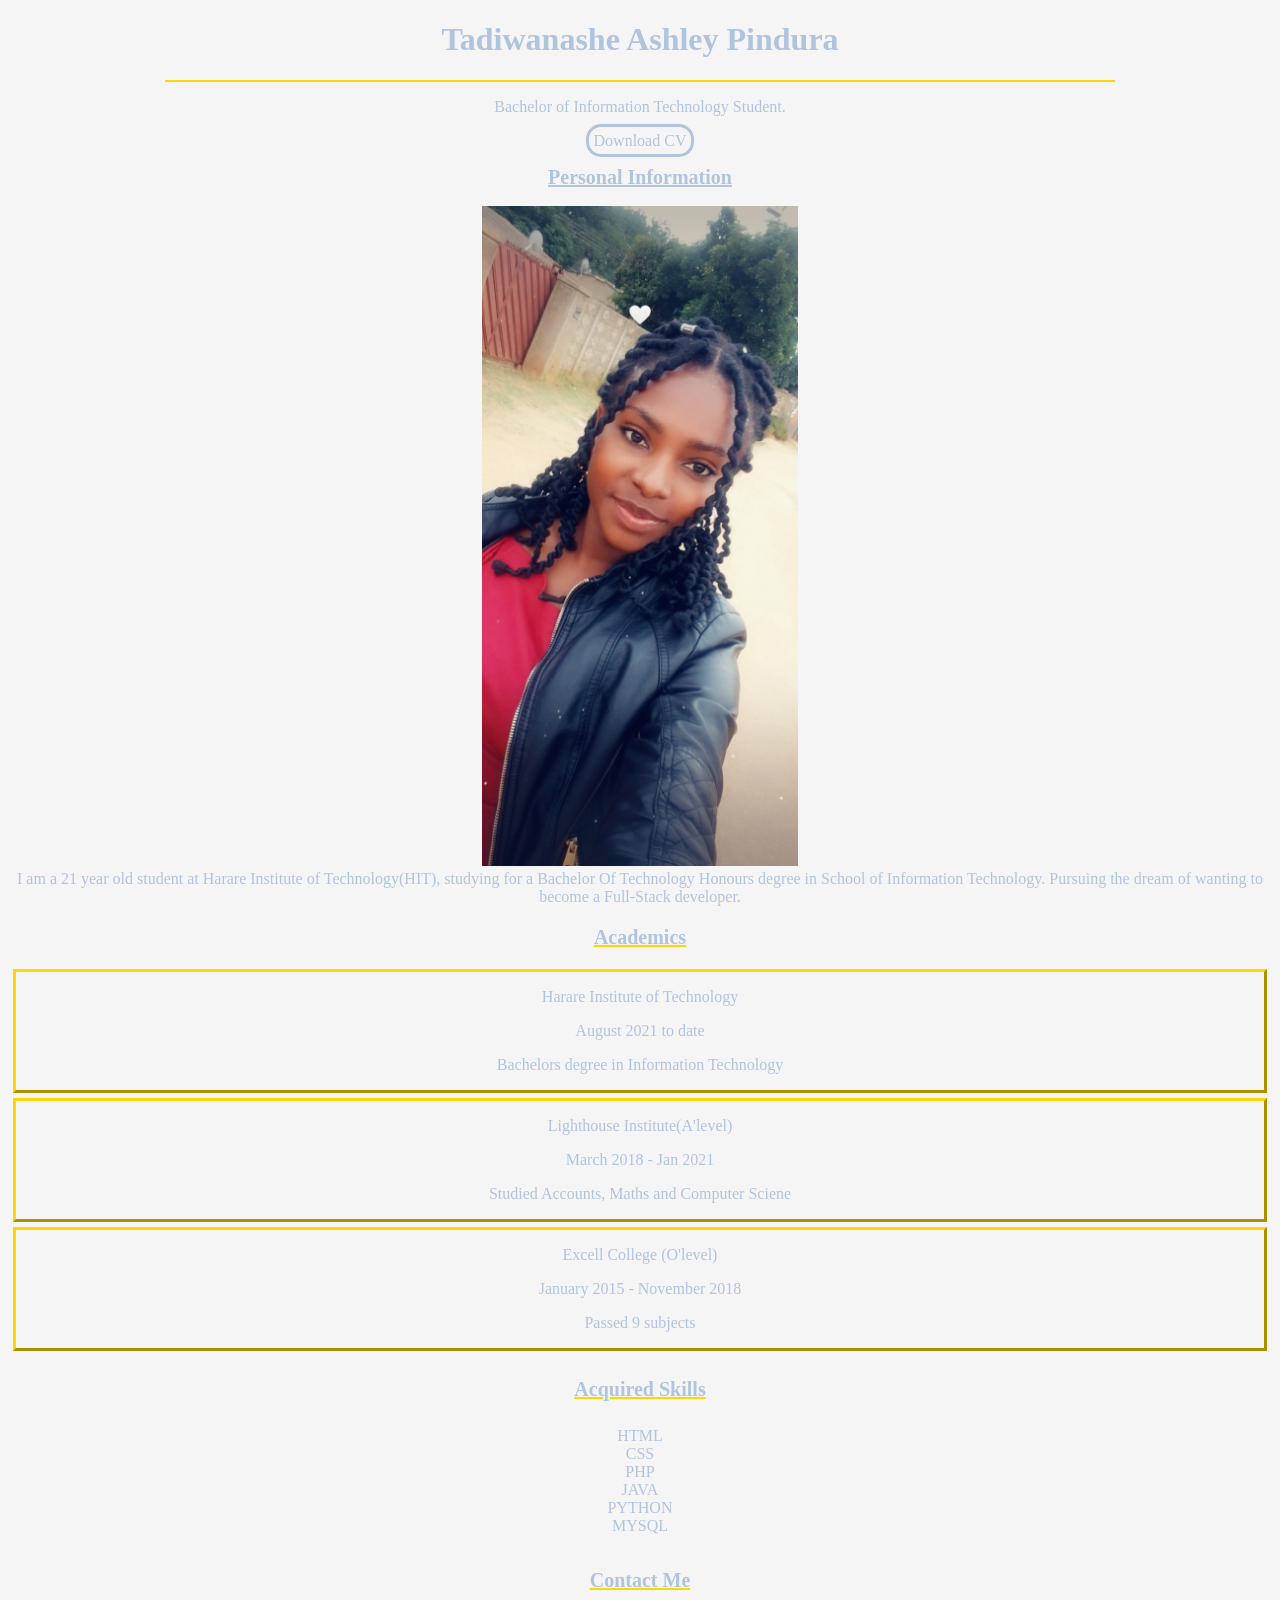
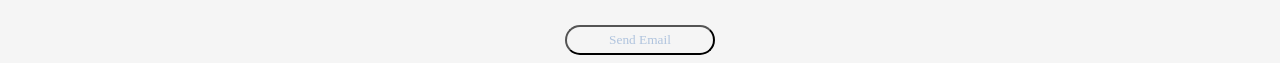
<file: index.html>
<!DOCTYPE html>
<html lang="en">
<head>
	<meta charset="UTF-8" name="viewport", content="width=device-width, initial-scale=1">
	<title>Online CV</title>
	<link rel="stylesheet" href="style.css"> 								
</head>
<body>
	<h1>Tadiwanashe Ashley Pindura</h1>
	<hr style=width:50px, color="gold">
	<p>Bachelor of Information Technology Student.</p>
	<a download="" href="Tadiwanashe_IT_2022.pdf" class="btn-rounded-grey">Download CV</a>
	<div>
		<h2>Personal Information</h2>
		<p>
			<img src="Tadi.jpg"></img>
		
		</br>I am a 21 year old student at Harare Institute of Technology(HIT), studying for a Bachelor Of Technology Honours degree in School of Information Technology. Pursuing the dream of wanting to become a Full-Stack developer.
		</p>
		<h3>Academics</h3>
			<p>
				<form>
					<p>Harare Institute of Technology</p>
					<span class="education-date">August 2021 to date</span>
					<p>Bachelors degree in Information Technology </p>
				</form>
				<form>
					<p>Lighthouse Institute(A'level)</p>
					<span class="education-date">March 2018 - Jan 2021</span>
					<p>Studied Accounts, Maths and Computer Sciene</p>
				</form>	
				<form>
					<p>Excell College (O'level)</p>
					<span class="education-date">January 2015 - November 2018</span>
					<p>Passed 9 subjects</p>							
				</form>
			</p>
			<h4>Acquired Skills</h4>
				<p>
					HTML</br>
					CSS</br>
					PHP</br>
					JAVA</br>
					PYTHON</br>
					MYSQL</br>
				</p>
			<h5>Contact Me</h5>
				<button><a href="mail to:Tadiwapindura@gmail.com?subject = Feedback&Body = Message">
					Send Email
				</a></button>
	</div>
</body>
</html>
</file>
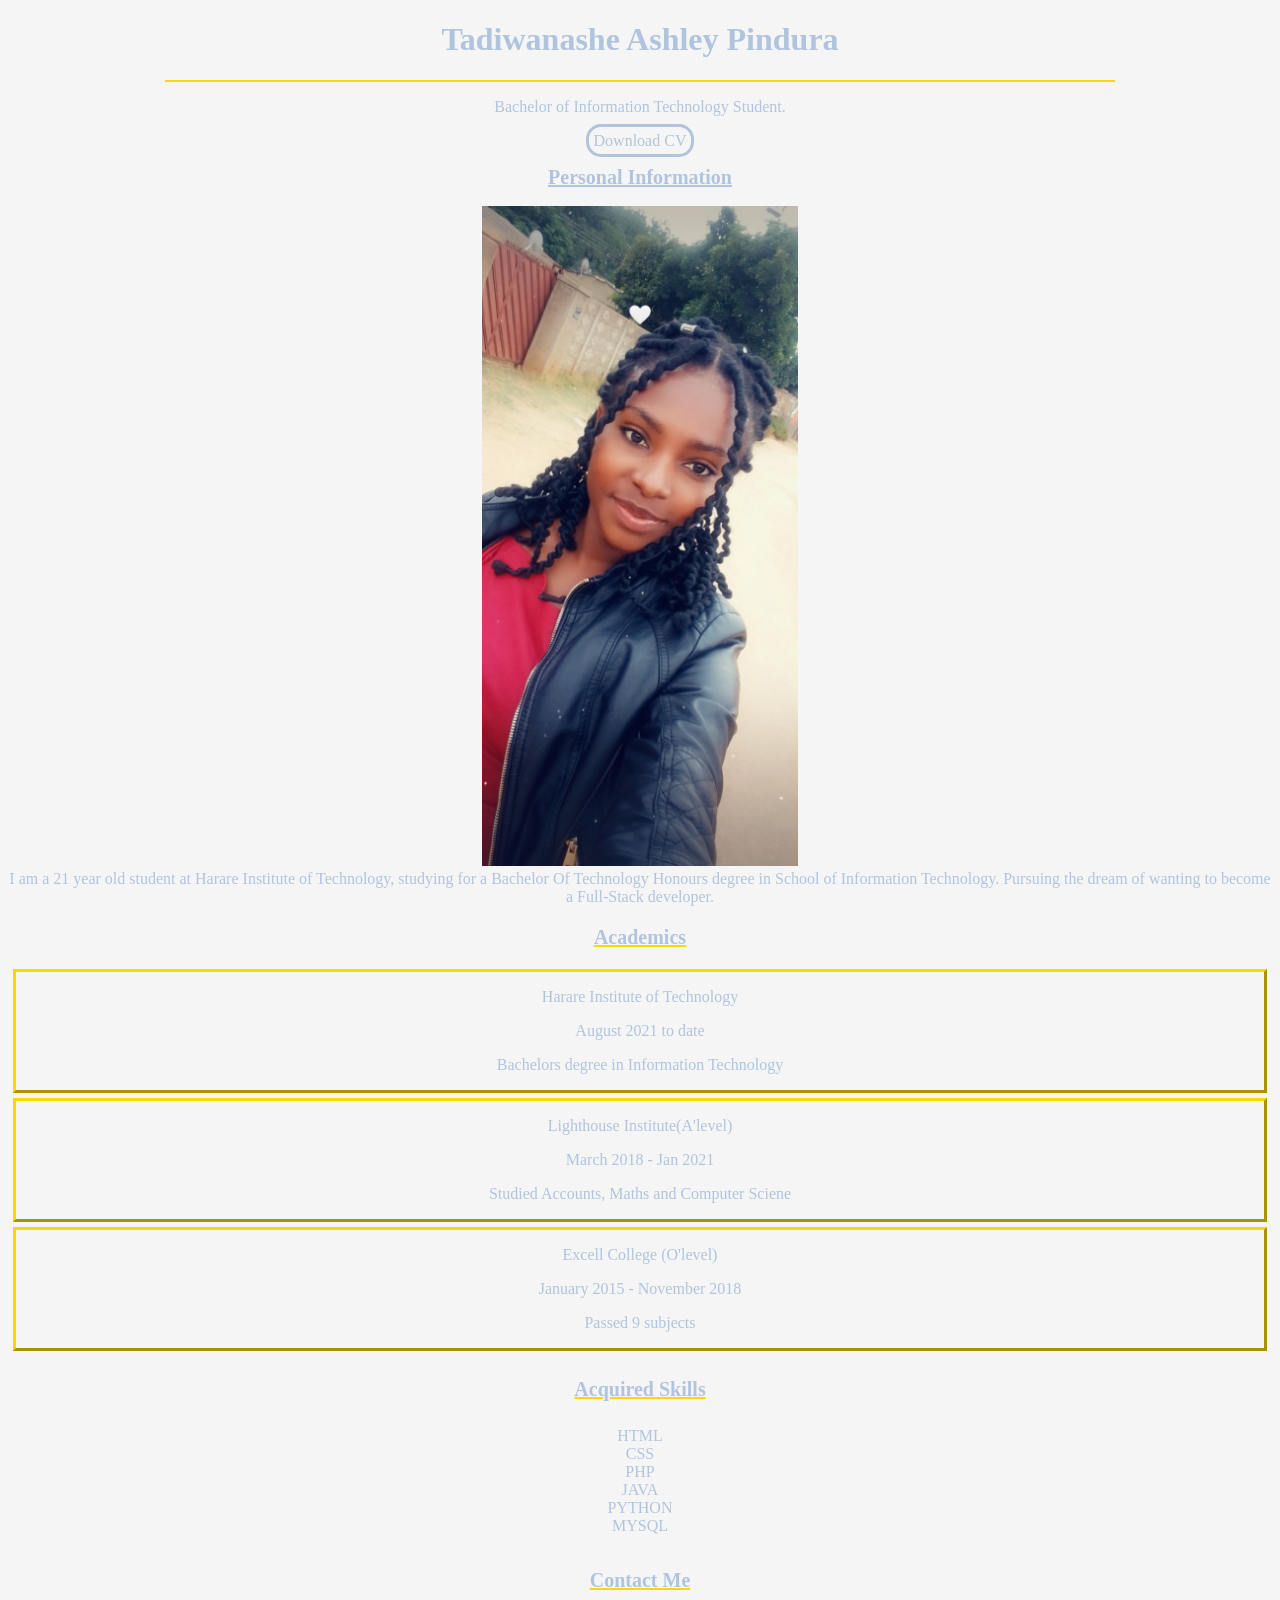
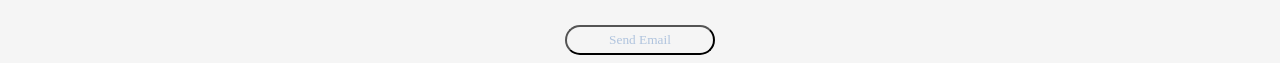
<file: cv.html>
<!DOCTYPE html>
<html lang="en">
<head>
	<meta charset="UTF-8" name="viewport", content="width=device-width, initial-scale=1">
	<title>Online CV</title>
	<link rel="stylesheet" href="style.css"> 								
</head>
<body>
	<h1>Tadiwanashe Ashley Pindura</h1>
	<hr style=width:50px, color="gold">
	<p>Bachelor of Information Technology Student.</p>
	<a download="" href="Tadiwanashe_IT_2022.pdf" class="btn-rounded-grey">Download CV</a>
	<div>
		<h2>Personal Information</h2>
		<p>
			<img src="Tadi.jpg"></img>
		
		</br>I am a 21 year old student at Harare Institute of Technology, studying for a Bachelor Of Technology Honours degree in School of Information Technology. Pursuing the dream of wanting to become a Full-Stack developer.
		</p>
		<h3>Academics</h3>
			<p>
				<form>
					<p>Harare Institute of Technology</p>
					<span class="education-date">August 2021 to date</span>
					<p>Bachelors degree in Information Technology </p>
				</form>
				<form>
					<p>Lighthouse Institute(A'level)</p>
					<span class="education-date">March 2018 - Jan 2021</span>
					<p>Studied Accounts, Maths and Computer Sciene</p>
				</form>	
				<form>
					<p>Excell College (O'level)</p>
					<span class="education-date">January 2015 - November 2018</span>
					<p>Passed 9 subjects</p>							
				</form>
			</p>
			<h4>Acquired Skills</h4>
				<p>
					HTML</br>
					CSS</br>
					PHP</br>
					JAVA</br>
					PYTHON</br>
					MYSQL</br>
				</p>
			<h5>Contact Me</h5>
				<button><a href="mail to:Tadiwapindura@gmail.com?subject = Feedback&Body = Message">
					Send Email
				</a></button>
	</div>
</body>
</html>
</file>
<file: style.css>
*{
	margin: 5 auto;
	padding: 0px;
	font-family: 'Gill Sans';
	text-align: center;
	background-repeat: no-repeat;
	background-size: cover;
	color: lightsteelblue;
	background-color: whitesmoke;
}

.btn-rounded-grey{
	border-style: solid;
	border-radius: 15px;
	width: 250px;
	padding: 3px;
	margin-top: 10px;
	text-decoration: none;
	padding: 5px;
}
.btn-rounded-grey:hover{
	background: whitesmoke;
}
img{
	width: 25%;
	height: 5%;
}
hr{
	width: 75%;
}
h2{
	text-decoration: underline;
	text-decoration-color: lightsteelblue;
	font-size: 20px;
	padding: -5px;
}
h3{
	text-decoration: underline;
	text-decoration-color: gold;
	font-size: 20px;
}
h4{
	text-decoration: underline;
	text-decoration-color: gold;
	font-size: 20px;
}
h5{
	text-decoration: underline;
	text-decoration-color: gold;
	font-size: 20px;
}
button{
	border-radius: 15px;
	width: 150px;
	height: 30px;
}
button>a{
	border-radius: 15px;
	width: 50px;
	text-decoration: none;
}
button:hover{
	color: gold;
}
button>a:hover{
	color: gold;
}
form{
	border: outset;
	border-color: gold;
	margin: 5px;
}
h5>form>textarea{
	margin: 5px;
}
</file>
